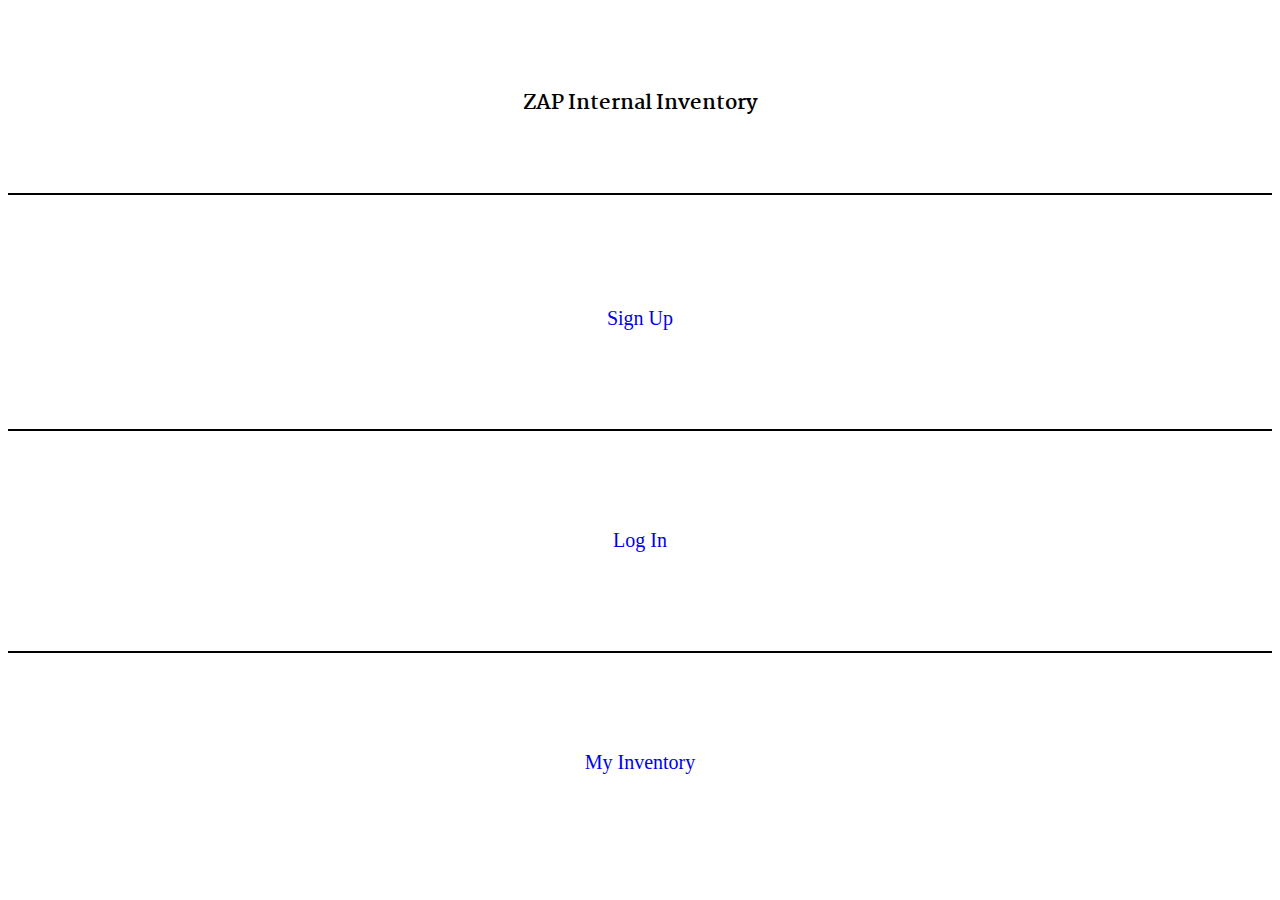
<file: index.html>
<!DOCTYPE html>
<html lang="en">
<head>
  <meta charset="UTF-8">
  <meta name="viewport" content="width=device-width, initial-scale=1.0">
  <meta http-equiv="X-UA-Compatible" content="ie=edge">
  <link rel="stylesheet" href="landing.css">
  <link href="https://fonts.googleapis.com/css?family=Farro&display=swap" rel="stylesheet">
  <link href="https://fonts.googleapis.com/css?family=Martel&display=swap" rel="stylesheet">
  <title>Landing</title>
</head>
<body>
  <header><h1 class="zap-logo">ZAP Internal Inventory</h1></header>

 
    
      <section class="signup-section">
        <li><a href="./signup.html">Sign Up</a></li>
      </section>
      
      
      <section class="login-section">
        <li><a href="./login.html">Log In</a></li>
      </section>
      
      
      <section class="myinventory-section">
      <li><a href="./myinventory.html">My Inventory</a></li>
  </section>

  
  
</body>
</html>
</file>
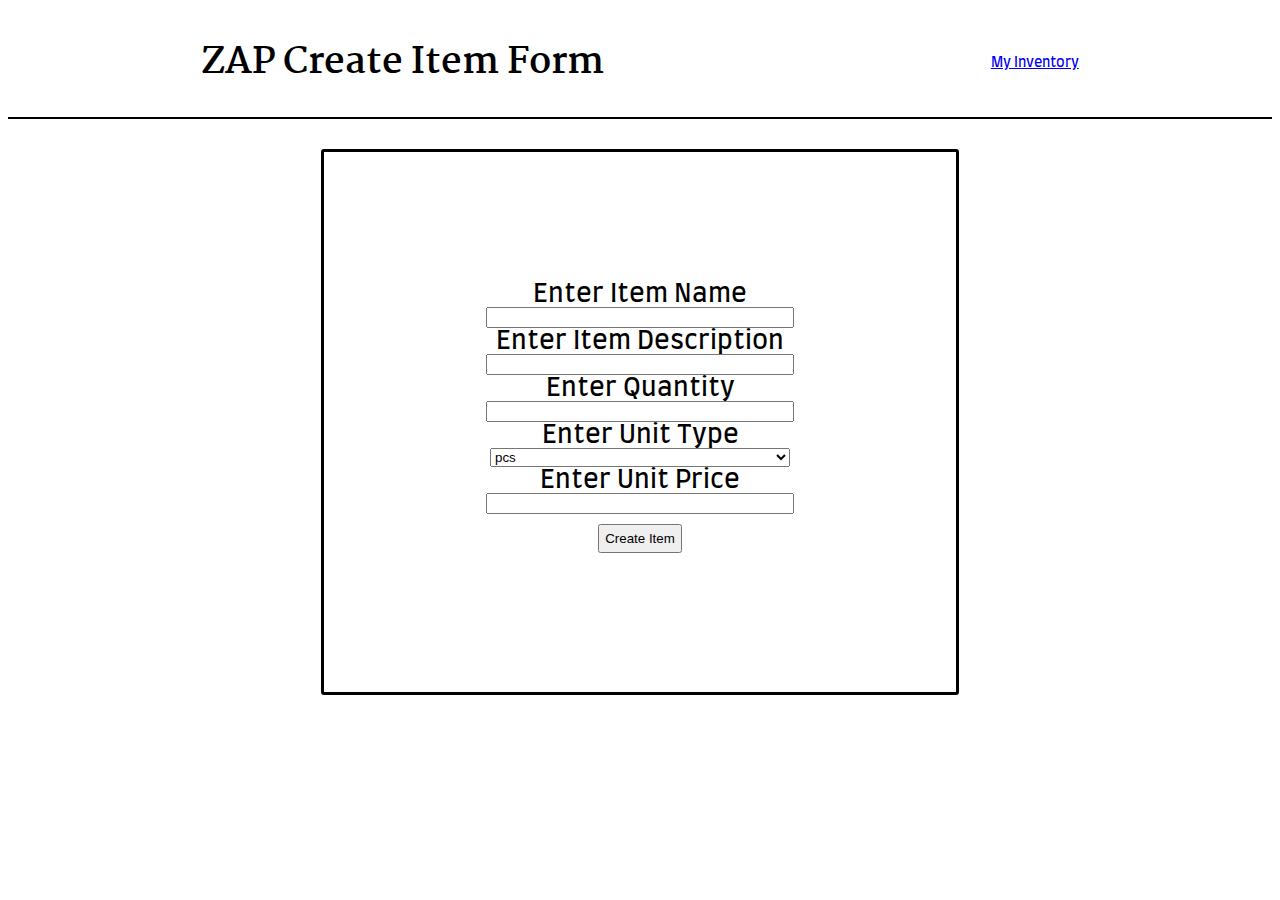
<file: create-item-form.html>
<!DOCTYPE html>
<html lang="en">
<head>
  <meta charset="UTF-8">
  <meta name="viewport" content="width=device-width, initial-scale=1.0">
  <meta http-equiv="X-UA-Compatible" content="ie=edge">
  <link rel="stylesheet" href="create-item-form.css">
  <link href="https://fonts.googleapis.com/css?family=Farro&display=swap" rel="stylesheet">
  <link href="https://fonts.googleapis.com/css?family=Martel&display=swap" rel="stylesheet">
  <title>UpdateForm</title>
</head>
<body>

  <nav><h1 class="zap-logo">ZAP Create Item Form</h1><li><a href="./myinventory.html">My Inventory</a></li></nav>

  <section class="update-form">
      <form class="item-update">  
        <label>Enter Item Name</label>
        <input type="text">
        <label>Enter Item Description</label>
        <input type="text"> 
        <label>Enter Quantity</label>
        <input type="text">
        <label>Enter Unit Type</label>
        <select>
          <option value="pcs">pcs</option>
          <option value="pallets">pallets</option>
          <option value="boxes">boxes</option>
        </select>
        <label>Enter Unit Price</label>
        <input type="text">
        <button>Create Item</button>


      </form>
  </section>


  
  
</body>
</html>
</file>
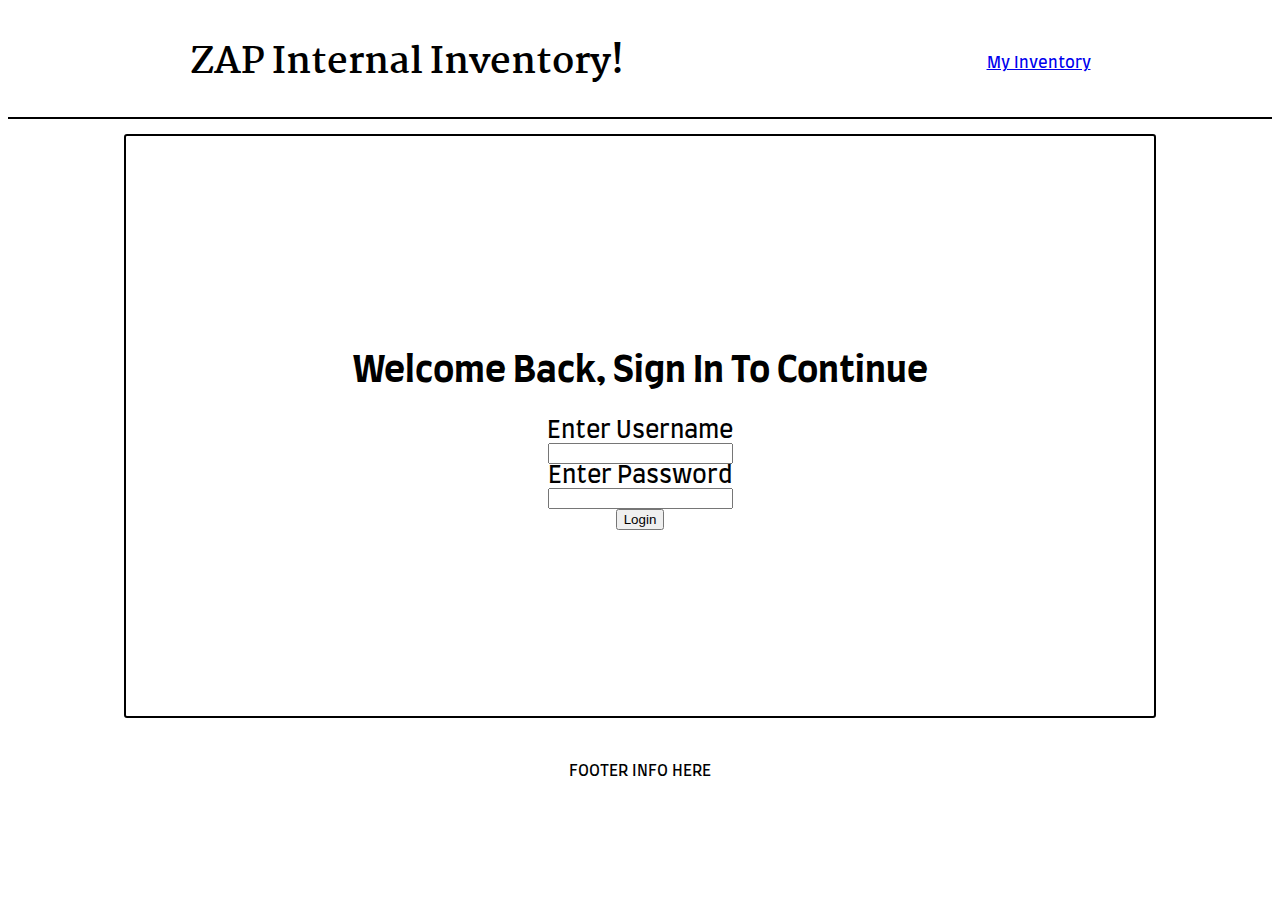
<file: login.html>
<!DOCTYPE html>
<html lang="en">
<head>
  <meta charset="UTF-8">
  <meta name="viewport" content="width=\, initial-scale=1.0">
  <meta http-equiv="X-UA-Compatible" content="ie=edge">
  <title>Document</title>
  <link rel="stylesheet" href="login.css">
  <link href="https://fonts.googleapis.com/css?family=Farro&display=swap" rel="stylesheet">
  <link href="https://fonts.googleapis.com/css?family=Martel&display=swap" rel="stylesheet">


</head>
<body>

  
  <nav><h1 class="zap-logo">ZAP Internal Inventory!</h1><li><a href="./index.html">My Inventory</a></li></nav>
  <section class="signup-section">
    <form class="signup-form">
        <h2>Welcome Back, Sign In To Continue</h2>
      <label>Enter Username</label>
      <input type="text" class="nameSignUp">
      <label>Enter Password</label>
      <input type="text" class="passwordSignUp">
      <button>Login</button>
            </form>
  </section>
  <footer>FOOTER INFO HERE</footer>
  
</body>
</html>
</file>
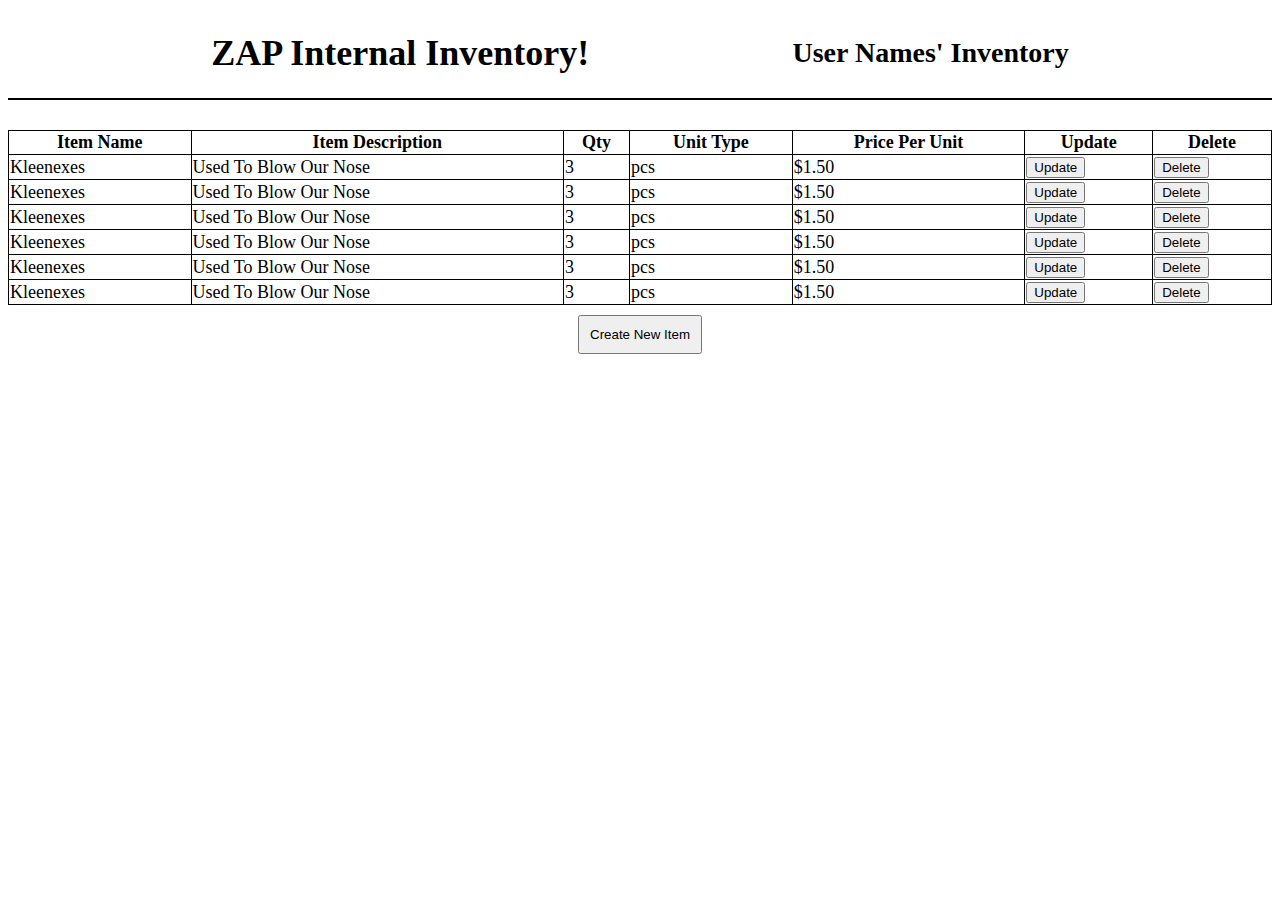
<file: myinventory.html>
<!DOCTYPE html>
<html lang="en">

<head>
  <meta charset="UTF-8">
  <meta name="viewport" content="width=\, initial-scale=1.0">
  <meta http-equiv="X-UA-Compatible" content="ie=edge">
  <title>SignUp</title>
  <link rel="stylesheet" href="myinventory.css">
  <link href="https://fonts.googleapis.com/css?family=Farro&display=swap" rel="stylesheet">
  <link href="https://fonts.googleapis.com/css?family=Martel&display=swap" rel="stylesheet">


</head>

<body>


  <header class='myinv-header hidesmall'>
    <h1 class='zap-logo'>ZAP</h1>
    <h2 class='Username'>User Names' Inventory</h2>
  </header>


  <section class="inventory-data hidesmall">
    <table>
      <tr>
        <th>Item Name</th>
        <th>Item Description</th>
        <th>Qty</th>
        <th>Unit Type</th>
        <th>Price Per Unit</th>
        <th>Update / Delete</th>

      </tr>

      <tr>
        <td>Kleenexes</td>
        <td>Used To Blow Our Nose</td>
        <td>3</td>
        <td>pcs</td>
        <td>$1.50</td>
        <td><button>Update</button><button>Delete</button></td>

      </tr>
      <tr>
        <td>Kleenexes</td>
        <td>Used To Blow Our Nose</td>
        <td>3</td>
        <td>pcs</td>
        <td>$1.50</td>
        <td><button>Update</button><button>Delete</button></td>

      </tr>
      <tr>
        <td>Kleenexes</td>
        <td>Used To Blow Our Nose</td>
        <td>3</td>
        <td>pcs</td>
        <td>$1.50</td>
        <td><button>Update</button><button>Delete</button></td>

      </tr>
      <tr>
        <td>Kleenexes</td>
        <td>Used To Blow Our Nose</td>
        <td>3</td>
        <td>pcs</td>
        <td>$1.50</td>
        <td><button>Update</button><button>Delete</button></td>

      </tr>
      <tr>
        <td>Kleenexes</td>
        <td>Used To Blow Our Nose</td>
        <td>3</td>
        <td>pcs</td>
        <td>$1.50</td>
        <td><button>Update</button><button>Delete</button></td>

      </tr>
      <tr>
        <td>Kleenexes</td>
        <td>Used To Blow Our Nose</td>
        <td>3</td>
        <td>pcs</td>
        <td>$1.50</td>
        <td><button>Update</button><button>Delete</button></td>

      </tr>


      <tr></tr>
    </table>

    <button class="create-button">Create New Item</button>

  </section>

  
  <header class='myinv-header hidebig'>
      <h1 class='zap-logo'>ZAP Internal Inventory!</h1>
      <h2 class='Username'>User Names' Inventory</h2>
    </header>
  <section class="inventory-data hidebig">
    <table>
      <tr>
        <th>Item Name</th>
        <th>Item Description</th>
        <th>Qty</th>
        <th>Unit Type</th>
        <th>Price Per Unit</th>
        <th>Update</th>
        <th>Delete</th>

      </tr>

      <tr>
        <td>Kleenexes</td>
        <td>Used To Blow Our Nose</td>
        <td>3</td>
        <td>pcs</td>
        <td>$1.50</td>
        <td><button>Update</button></td>
        <td><button>Delete</button></td>

      </tr>
      <tr>
        <td>Kleenexes</td>
        <td>Used To Blow Our Nose</td>
        <td>3</td>
        <td>pcs</td>
        <td>$1.50</td>
        <td><button>Update</button></td>
        <td><button>Delete</button></td>

      </tr>
      <tr>
        <td>Kleenexes</td>
        <td>Used To Blow Our Nose</td>
        <td>3</td>
        <td>pcs</td>
        <td>$1.50</td>
        <td><button>Update</button></td>
        <td><button>Delete</button></td>

      </tr>
      <tr>
        <td>Kleenexes</td>
        <td>Used To Blow Our Nose</td>
        <td>3</td>
        <td>pcs</td>
        <td>$1.50</td>
        <td><button>Update</button></td>
        <td><button>Delete</button></td>

      </tr>
      <tr>
        <td>Kleenexes</td>
        <td>Used To Blow Our Nose</td>
        <td>3</td>
        <td>pcs</td>
        <td>$1.50</td>
        <td><button>Update</button></td>
        <td><button>Delete</button></td>

      </tr>
      <tr>
        <td>Kleenexes</td>
        <td>Used To Blow Our Nose</td>
        <td>3</td>
        <td>pcs</td>
        <td>$1.50</td>
        <td><button>Update</button></td>
        <td><button>Delete</button></td>

      </tr>


      <tr></tr>
    </table>
    <button class="create-button">Create New Item</button>
  </section>


</body>

</html>
</file>
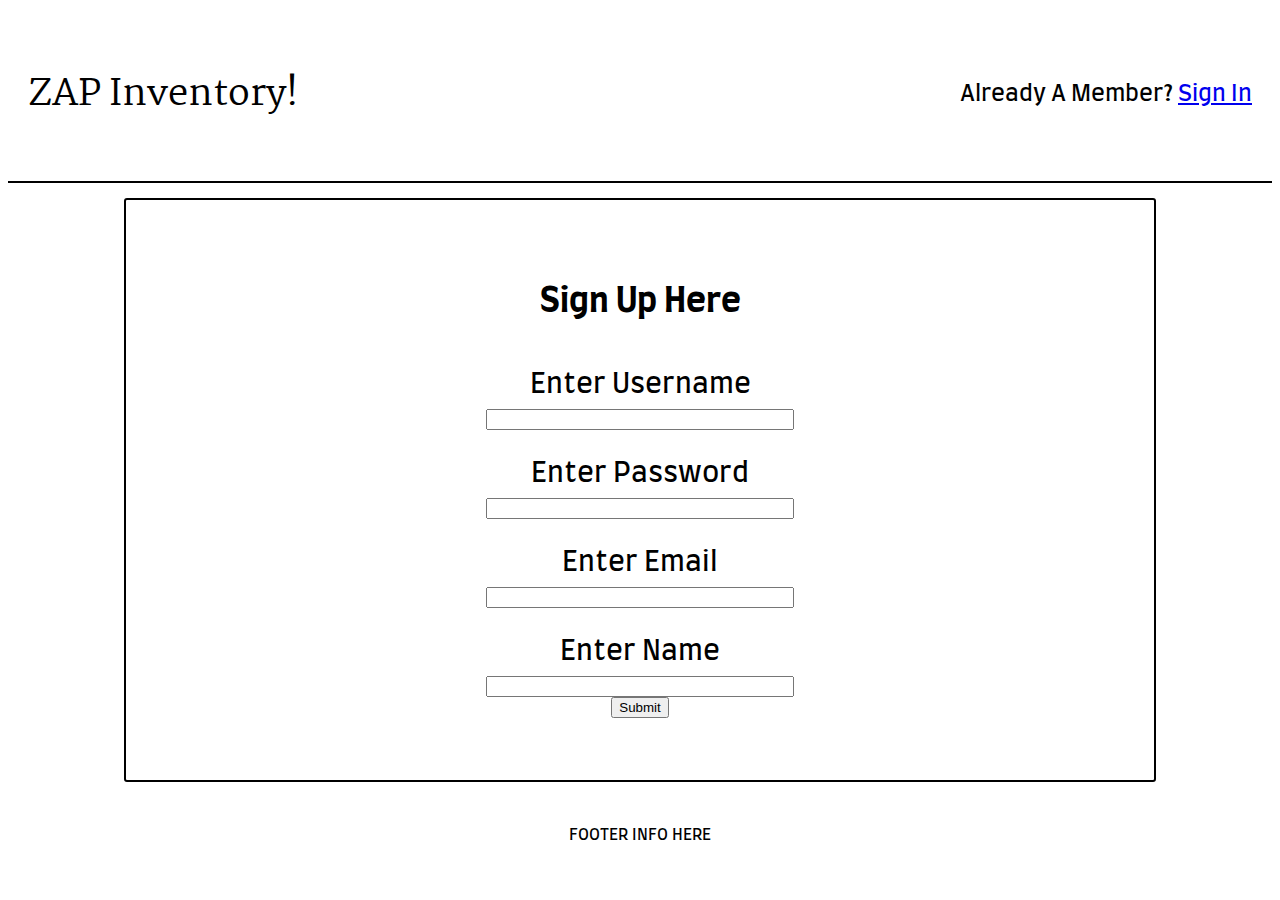
<file: signup.html>
<!DOCTYPE html>
<html lang="en">
<head>
  <meta charset="UTF-8">
  <meta name="viewport" content="width=\, initial-scale=1.0">
  <meta http-equiv="X-UA-Compatible" content="ie=edge">
  <title>SignUp</title>
  <link rel="stylesheet" href="signup.css">
  <link href="https://fonts.googleapis.com/css?family=Farro&display=swap" rel="stylesheet">
  <link href="https://fonts.googleapis.com/css?family=Martel&display=swap" rel="stylesheet">


</head>
<body>

  
  <nav class='nav-bar'><p class='zap-logo'>ZAP Inventory!</p><li class='nav-li'>Already A Member? <a href="./login.html">Sign In</a></li></nav>

  <section class="signup-section">
    <form class="signup-form">
        <h1>Sign Up Here</h1>
      <label>Enter Username</label>
      <input type="text" class="nameSignUp">
      <label>Enter Password</label>
      <input type="text" class="passwordSignUp">
      <label>Enter Email</label>
      <input type="text">
      <label>Enter Name</label>
      <input type="text">
      <button>Submit</button>
            </form>
  </section>
  <footer>FOOTER INFO HERE</footer>
  
</body>
</html>
</file>
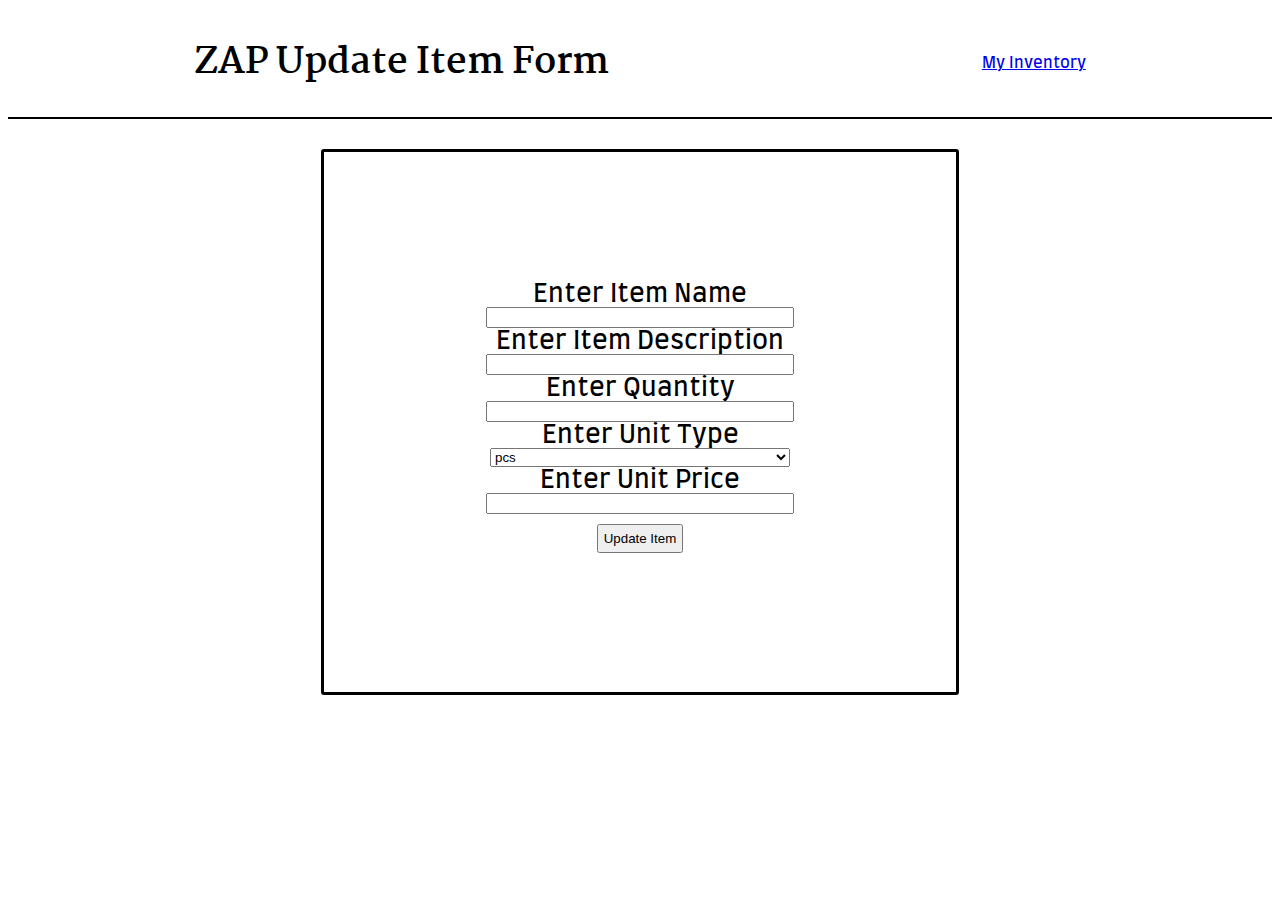
<file: updateform.html>
<!DOCTYPE html>
<html lang="en">
<head>
  <meta charset="UTF-8">
  <meta name="viewport" content="width=device-width, initial-scale=1.0">
  <meta http-equiv="X-UA-Compatible" content="ie=edge">
  <link rel="stylesheet" href="updateform.css">
  <link href="https://fonts.googleapis.com/css?family=Farro&display=swap" rel="stylesheet">
  <link href="https://fonts.googleapis.com/css?family=Martel&display=swap" rel="stylesheet">
  <title>UpdateForm</title>
</head>
<body>

  <nav><h1 class="zap-logo">ZAP Update Item Form</h1><li><a href="./myinventory.html">My Inventory</a></li></nav>

  <section class="update-form">
      <form class="item-update">  
        <label>Enter Item Name</label>
        <input type="text">
        <label>Enter Item Description</label>
        <input type="text"> 
        <label>Enter Quantity</label>
        <input type="text">
        <label>Enter Unit Type</label>
        <select>
          <option value="pcs">pcs</option>
          <option value="pallets">pallets</option>
          <option value="boxes">boxes</option>
        </select>
        <label>Enter Unit Price</label>
        <input type="text">
        <button>Update Item</button>


      </form>
  </section>


  
  
</body>
</html>
</file>
<file: landing.css>
.zap-logo{
  font-family: 'Martel', serif;
  font-size:20px;
  display: flex;
  flex-direction: row;
  justify-content: center;
  align-items: center;
  height:20vh;
  border-bottom: 2px solid black;
}

li{
  list-style: none;
  width:100%;
  display: flex;
  flex-direction: row;
  justify-content: center;
  align-items: center;
  font-size:20px;

}
section{
  padding:20px;
  border-bottom:black 2px solid;
  height: 20vh;
  display: flex;
  flex-direction: column;
  justify-content: center;
  align-items: center;
}



a{
  text-decoration: none;
}

.nav-section{
  display: flex;
  flex-direction: column;
  justify-content: center;
  align-items: center;
  width:90%;
}

.myinventory-section{
  border:none;
}
</file>
<file: create-item-form.css>
body{
  font-family: 'Farro', sans-serif;

}

nav{
  display:flex;
  flex-direction: row;
  justify-content: space-around;
  align-items: center;
  border-bottom:2px black solid;

}
header{
  display:flex;
  flex-direction: row;
  justify-content: space-between;
  align-items: center;
  border-bottom: 2px solid black;
  
}
.item-update{
  border:3px black solid;
  border-radius: 3px;
display: flex;
flex-direction: column;
justify-content: center;
align-items:center;
width: 80%;
margin-left: auto;
margin-right: auto;
margin-top:30px;
height:60vh

}

.zap-logo{
  font-family: 'Martel', serif;
  font-size:16px;
}


label{
  font-size:14px;
}

input, select{
  width:120px;
}

button{
  padding:5px;
  margin:10px;
}

li{
  list-style: none;
  font-size:14px;
}

@media screen and (min-width:600px){
  body{
    font-family: 'Farro', sans-serif;
  
  }
  
  nav{
    display:flex;
    flex-direction: row;
    justify-content: space-around;
    align-items: center;
  
  }
  header{
    display:flex;
    flex-direction: row;
    justify-content: space-between;
    align-items: center;
    border-bottom: 2px solid black;
    
  }
  .item-update{
    border:3px black solid;
    border-radius: 3px;
  display: flex;
  flex-direction: column;
  justify-content: center;
  align-items:center;
  width: 70%;
  margin-left: auto;
  margin-right: auto;
  margin-top:30px;
  height:60vh
  
  }
  
  .zap-logo{
    font-family: 'Martel', serif;
    font-size:26px;
  }
  
  
  label{
    font-size:18px;
  }
  
  input, select{
    width:300px;
  }
  
  button{
    padding:5px;
    margin:10px;
  }
  
  li{
    list-style: none;
  }
}

@media screen and (min-width:900px){
  body{
    font-family: 'Farro', sans-serif;
  
  }
  
  nav{
    display:flex;
    flex-direction: row;
    justify-content: space-around;
    align-items: center;
  
  }
  header{
    display:flex;
    flex-direction: row;
    justify-content: space-between;
    align-items: center;
    border-bottom: 2px solid black;
    
  }
  .item-update{
    border:3px black solid;
    border-radius: 3px;
  display: flex;
  flex-direction: column;
  justify-content: center;
  align-items:center;
  width: 50%;
  margin-left: auto;
  margin-right: auto;
  margin-top:30px;
  height:60vh
  
  }
  
  .zap-logo{
    font-family: 'Martel', serif;
    font-size:36px;
  }
  
  
  label{
    font-size:26px;
  }
  
  input, select{
    width:300px;
  }
  
  button{
    padding:5px;
    margin:10px;
  }
  
  li{
    list-style: none;
  }
}
</file>
<file: login.css>
body{
  font-family: 'Farro', sans-serif;

}

nav{
  display:flex;
  flex-direction: row;
  justify-content: space-around;
  align-items: center;
  border-bottom: 2px solid black;
  
}

li{
  list-style: none;
}
.nav-bar{
  display: flex;
  flex-direction: column;
  justify-content: space-between;
  align-items: center;
  padding:20px;
  border-bottom: 2px solid black;
}

.zap-logo{
  font-family: 'Martel', serif;
  font-size:16px;
}

.signup-section{
padding:15px;
}

.signup-form{
  display: flex;
  flex-direction: column;
  justify-content: center;
  align-items: center;
  padding: 20px;
  border:2px black solid;
  border-radius: 3px;
  width:80%;
  margin-left: auto;  
  margin-right:auto;
  height: 40vh;
}

.nav-li{
  list-style: none;
}

h1{
  font-size:20px;
}

footer{
  padding:30px;
  display: flex;
  flex-direction: row;
  justify-content: center;
  align-items: baseline;
  margin-left: auto;
  margin-right: auto;

}

@media  screen and (min-width:600px){
  .nav-bar{
    display:flex;
    flex-direction: row;

  }
}

@media screen and (min-width:900px){
  .zap-logo{
    font-size:36px;
  }

  .nav-li{
    font-size:23px;
  }

  .signup-form{
    display: flex;
    flex-direction: column;
    justify-content: center;
    align-items: center;
    padding: 20px;
    border:2px black solid;
    border-radius: 3px;
    width:80%;
    margin-left: auto;  
    margin-right:auto;
    height: 60vh;
    font-size:24px;
  }
}
</file>
<file: myinventory.css>
header{
  display: flex;
  flex-direction: row;
  justify-content: space-evenly;
  align-items: center; 
  border-bottom: 2px solid black;
  width:100%;
  margin-left:auto;
  margin-right: auto;

}

h1{
  font-size: 20px;
}
h2{
 font-size: 12px;
}
table{
  border-collapse:collapse;
  width: 100%;
}

table, th, td{
  border:1px solid black;
}

td{
  font-size: 12px;
}

.inventory-data{
display:flex;
flex-direction: column;
justify-content: center;
align-items: center;
margin-top:30px;
margin-left: auto;
margin-right: auto;



}

.zap-logo{
  font-size:16px;
}
.hidebig{
  display: none;
}

.create-button{
margin-top: 10px;
padding:10px;
}

@media screen and (min-width:600px){
  .hidesmall{
    display:none;
  }
  .hidebig{
    display: flex;
  }

  .zap-logo{
    font-size:28px;
  }

  h2{
    font-size:20px;
  }

  td, tr{
    font-size:14px;
  }
  header{
    display: flex;
    flex-direction: row;
    justify-content: space-evenly;
    align-items: center; 
    border-bottom: 2px solid black;
    width:100%;
    margin-left:auto;
    margin-right: auto;
  
  }
  @media screen and (min-width:600px){
    .hidesmall{
      display:none;
    }
    .hidebig{
      display: flex;
    }
  
    .zap-logo{
      font-size:36px;
    }
  
    h2{
      font-size:28px;
    }
  
    td, tr{
      font-size:18px;
    }
    header{
      display: flex;
      flex-direction: row;
      justify-content: space-evenly;
      align-items: center; 
      border-bottom: 2px solid black;
      width:100%;
      margin-left:auto;
      margin-right: auto;
    
    }

}
</file>
<file: signup.css>
body{
  font-family: 'Farro', sans-serif;

}
.nav-bar{
  display: flex;
  flex-direction: column;
  justify-content: space-between;
  align-items: center;
  padding:20px;
  border-bottom: 2px solid black;
}

.zap-logo{
  font-family: 'Martel', serif;
  font-size:28px;
}

.signup-section{
padding:15px;
}

.signup-form{
  display: flex;
  flex-direction: column;
  justify-content: center;
  align-items: center;
  padding: 20px;
  border:2px black solid;
  border-radius: 3px;
  width:80%;
  margin-left: auto;  
  margin-right:auto;
  height: 40vh;
}

.nav-li{
  list-style: none;
}

h1{
  font-size:20px;
}

footer{
  padding:30px;
  display: flex;
  flex-direction: row;
  justify-content: center;
  align-items: baseline;
  margin-left: auto;
  margin-right: auto;

}

@media  screen and (min-width:600px){
  .nav-bar{
    display:flex;
    flex-direction: row;

  }
}

@media screen and (min-width:900px){
  .zap-logo{
    font-size:36px;
  }

  .nav-li{
    font-size:23px;
  }

  .signup-form{
    display: flex;
    flex-direction: column;
    justify-content: center;
    align-items: center;
    padding: 20px;
    border:2px black solid;
    border-radius: 3px;
    width:80%;
    margin-left: auto;  
    margin-right:auto;
    height: 60vh;
    font-size:24px;
  }

  label{
    font-size: 28px;
    margin-top: 30px;

  }

  h1{
    font-size: 34px;
  }

  input{
    width:300px;
    margin-top:10px;
  }
}
</file>
<file: updateform.css>
body{
  font-family: 'Farro', sans-serif;

}
nav{
  display:flex;
  flex-direction: row;
  justify-content: center;
  align-items: center;
  border-bottom: 2px solid black;
  
}
.item-update{
  border:3px black solid;
  border-radius: 3px;
display: flex;
flex-direction: column;
justify-content: center;
align-items:center;
width: 80%;
margin-left: auto;
margin-right: auto;
margin-top:30px;
height:60vh

}

li{
  list-style: none;
}

.zap-logo{
  font-family: 'Martel', serif;
  font-size:18px;
}


label{
  font-size:14px;
}

input, select{
  width:120px;
}

button{
  padding:5px;
  margin:10px;
}

@media screen and (min-width:600px){
  nav{
    display:flex;
    flex-direction: row;
    justify-content: space-around;
    align-items: center;
    border-bottom: 2px solid black;
    
  }
  .item-update{
    border:3px black solid;
    border-radius: 3px;
  display: flex;
  flex-direction: column;
  justify-content: center;
  align-items:center;
  width: 70%;
  margin-left: auto;
  margin-right: auto;
  margin-top:30px;
  height:60vh
  
  }
  
  .zap-logo{
    font-family: 'Martel', serif;
    font-size:28px;
  }
  
  
  label{
    font-size:20px;
  }
  
  input, select{
    width:300px;
  }
  
  button{
    padding:5px;
    margin:10px;
  }

  @media screen and (min-width:900px) {

    nav{
      display:flex;
      flex-direction: row;
      justify-content: space-around;
      align-items: center;
      border-bottom: 2px solid black;
      
    }
    .item-update{
      border:3px black solid;
      border-radius: 3px;
    display: flex;
    flex-direction: column;
    justify-content: center;
    align-items:center;
    width: 50%;
    margin-left: auto;
    margin-right: auto;
    margin-top:30px;
    height:60vh
    
    }
    
    .zap-logo{
      font-family: 'Martel', serif;
      font-size:36px;
    }
    
    
    label{
      font-size:26px;
    }
    
    input, select{
      width:300px;
    }
    
    button{
      padding:5px;
      margin:10px;
    }

    li{
      list-style: none;
    }
    
  }
}
</file>
